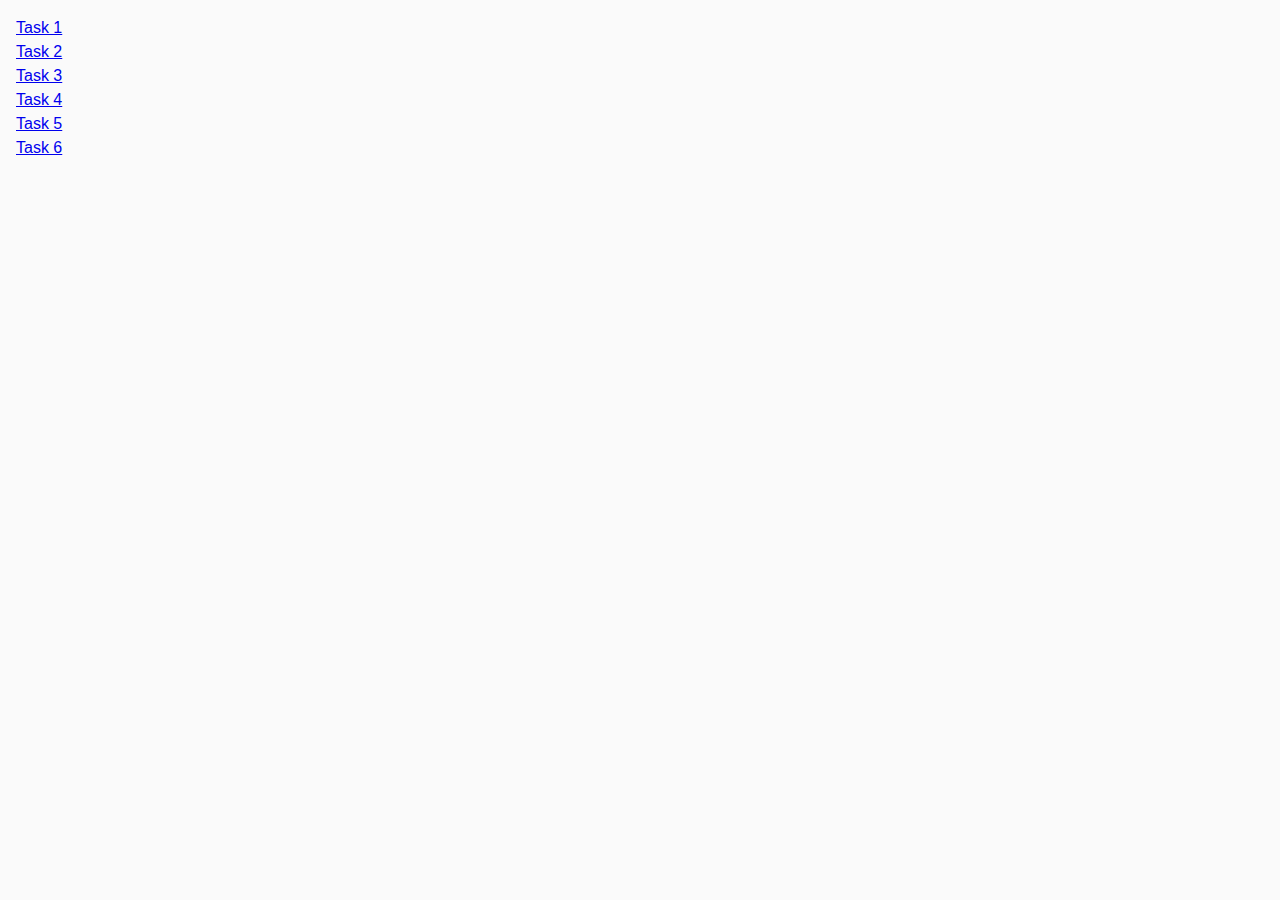
<file: index.html>
<!DOCTYPE html>
<html lang="en">
  <head>
    <meta charset="UTF-8" />
    <meta http-equiv="X-UA-Compatible" content="IE=edge" />
    <meta name="viewport" content="width=device-width, initial-scale=1.0" />
    <title>HW_JS_07_OksanaBode</title>
    
    <link rel="stylesheet" href="./css/common.css" />
  </head>
  <body>
    <ul>
      <li><a href="./task-1.html">Task 1</a></li>
      <li><a href="./task-2.html">Task 2</a></li>
      <li><a href="./task-3.html">Task 3</a></li>
      <li><a href="./task-4.html">Task 4</a></li>
      <li><a href="./task-5.html">Task 5</a></li>
      <li><a href="./task-6.html">Task 6</a></li>
    </ul>
  </body>
</html>
</file>
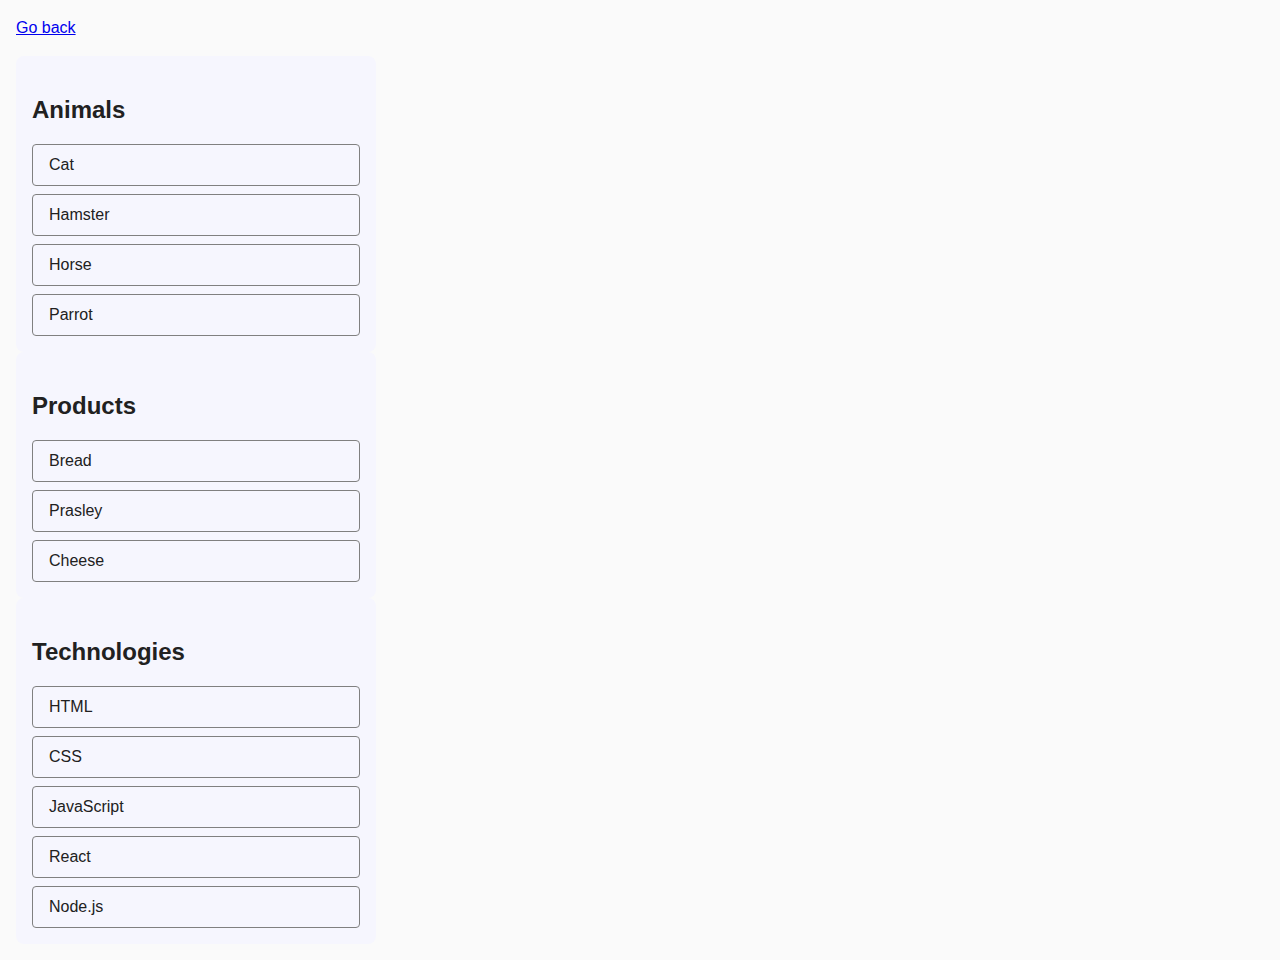
<file: task-1.html>
<!DOCTYPE html>
<html lang="en">
  <head>
    <meta charset="UTF-8" />
    <meta http-equiv="X-UA-Compatible" content="IE=edge" />
    <meta name="viewport" content="width=device-width, initial-scale=1.0" />
    <title>Task 1</title>
    <link rel="stylesheet" href="./css/common.css" />
  </head>
  <body>
    <p><a href="./index.html">Go back</a></p>

    <ul id="categories">
      <li class="item">
        <h2 class="categories-tittle">Animals</h2>

        <ul class="item-list">
          <li>Cat</li>
          <li>Hamster</li>
          <li>Horse</li>
          <li>Parrot</li>
        </ul>
      </li>
      <li class="item">
        <h2 class="categories-tittle">Products</h2>

        <ul class="item-list">
          <li>Bread</li>
          <li>Prasley</li>
          <li>Cheese</li>
        </ul>
      </li>
      <li class="item">
        <h2 class="categories-tittle">Technologies</h2>

        <ul class="item-list">
          <li>HTML</li>
          <li>CSS</li>
          <li>JavaScript</li>
          <li>React</li>
          <li>Node.js</li>
        </ul>
      </li>
    </ul>

    <script src="./js/task-1.js" type="module"></script>
  </body>
</html>
</file>
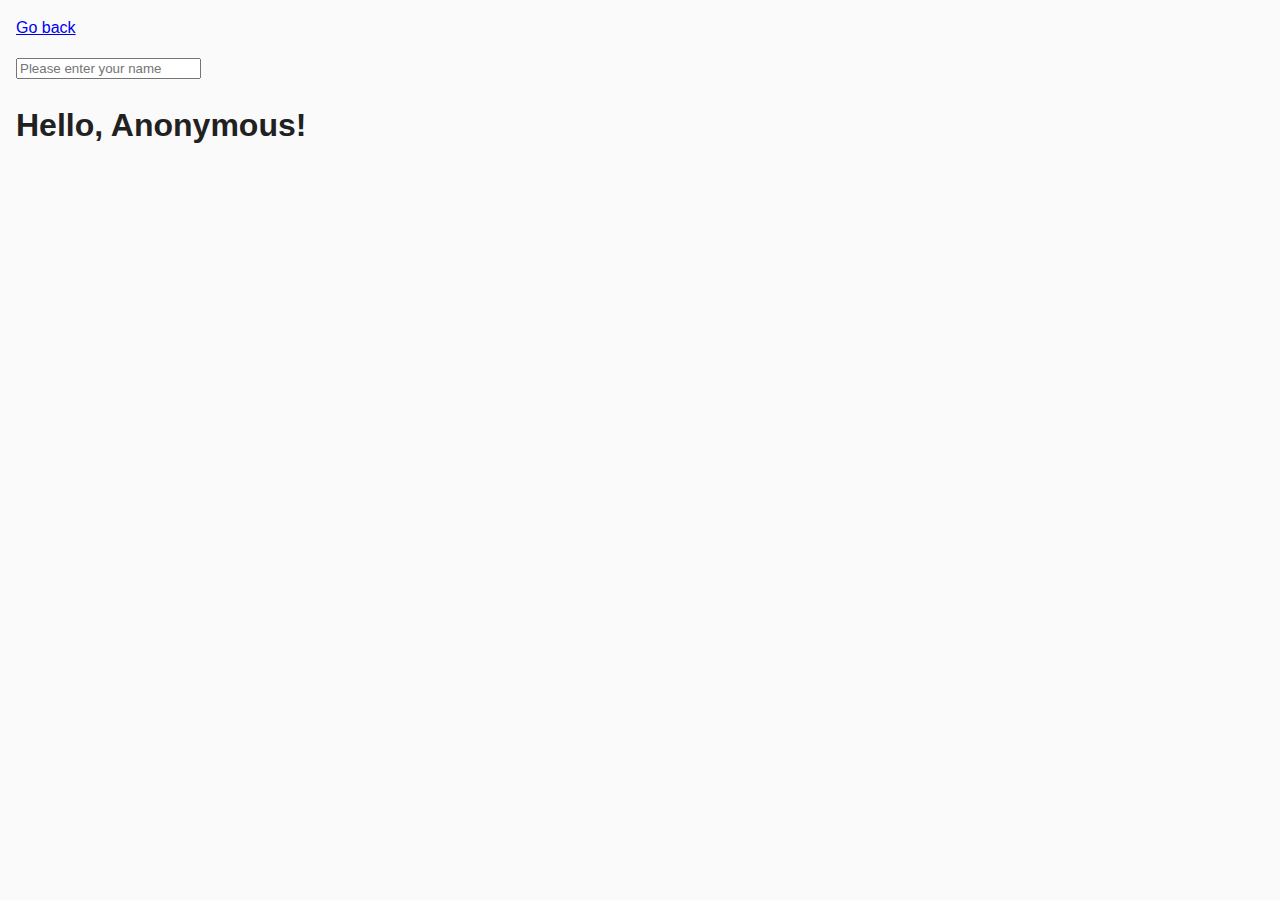
<file: task-3.html>
<!DOCTYPE html>
<html lang="en">
  <head>
    <meta charset="UTF-8" />
    <meta http-equiv="X-UA-Compatible" content="IE=edge" />
    <meta name="viewport" content="width=device-width, initial-scale=1.0" />
    <title>Task 3</title>
    <link rel="stylesheet" href="./css/common.css" />
  </head>
  <body>
    <p><a href="./index.html">Go back</a></p>

    <input type="text" id="name-input" placeholder="Please enter your name" />
    <h1>Hello, <span id="name-output">Anonymous</span>!
    </h1>

    <script src="./js/task-3.js" type="module"></script>
  </body>
</html>
</file>
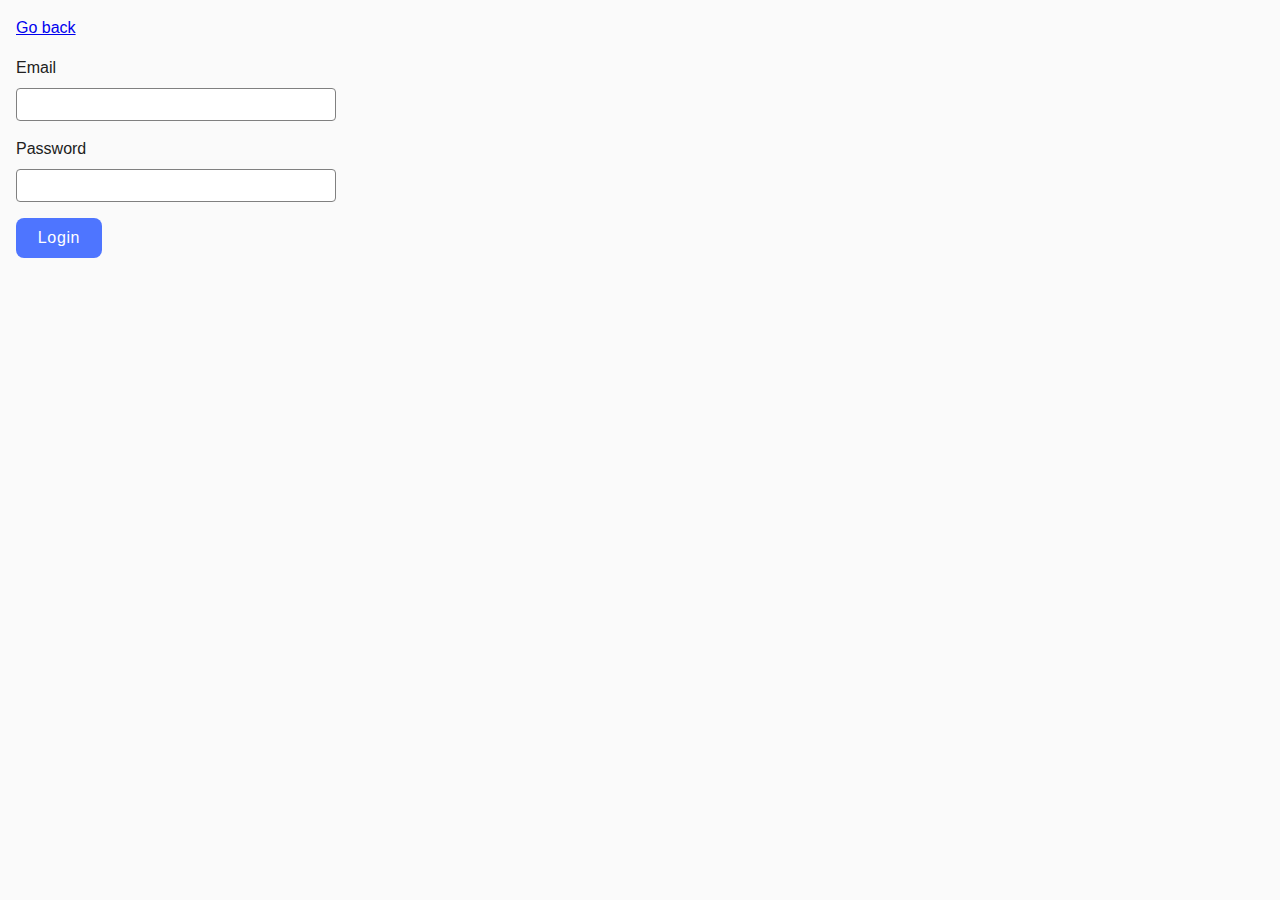
<file: task-4.html>
<!DOCTYPE html>
<html lang="en">
  <head>
    <meta charset="UTF-8" />
    <meta http-equiv="X-UA-Compatible" content="IE=edge" />
    <meta name="viewport" content="width=device-width, initial-scale=1.0" />
    <title>Task 4</title>
    <link rel="stylesheet" href="./css/common.css" />
  </head>
  <body>
    <p><a href="./index.html">Go back</a></p>

    <form class="login-form">
      <label>
        Email
        <input type="email" name="email" />
      </label>
      <label>
        Password
        <input type="password" name="password" />
      </label>
      <button class="button-blue" type="submit">Login</button>
    </form>

    <script src="./js/task-4.js" type="module"></script>
  </body>
</html>
</file>
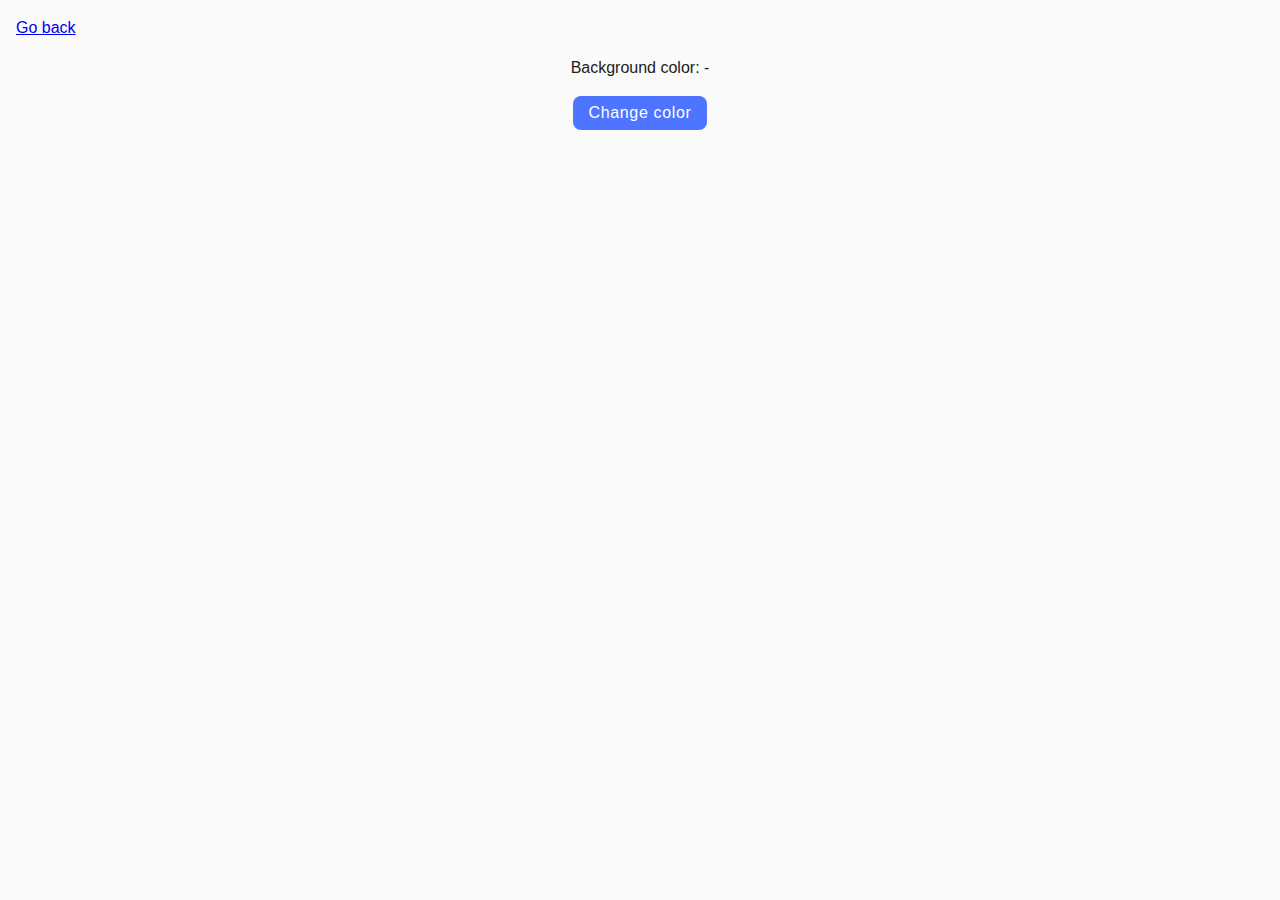
<file: task-5.html>
<!DOCTYPE html>
<html lang="en">
  <head>
    <meta charset="UTF-8" />
    <meta http-equiv="X-UA-Compatible" content="IE=edge" />
    <meta name="viewport" content="width=device-width, initial-scale=1.0" />
    <title>Task 5</title>
    <link rel="stylesheet" href="./css/common.css" />
  </head>
  <body>
    <p><a href="./index.html">Go back</a></p>

    <div class="widget">
      <p>Background color: <span class="color">-</span></p>
      <button type="button" class="change-color button-blue">
        Change color
      </button>
    </div>

    <script src="./js/task-5.js" type="module"></script>
  </body>
</html>
</file>
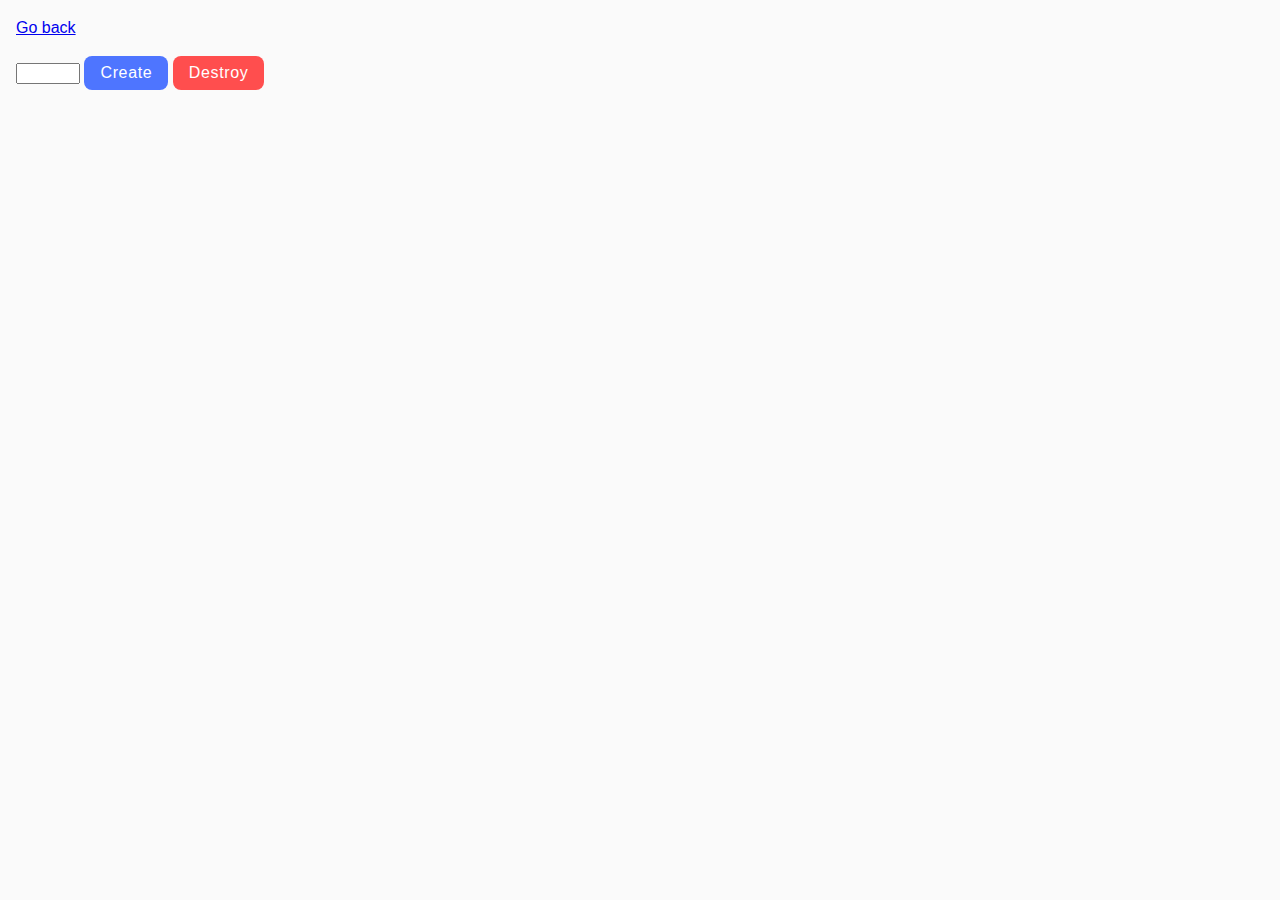
<file: task-6.html>
<!DOCTYPE html>
<html lang="en">
  <head>
    <meta charset="UTF-8" />
    <meta http-equiv="X-UA-Compatible" content="IE=edge" />
    <meta name="viewport" content="width=device-width, initial-scale=1.0" />
    <title>Task 6</title>
    <link rel="stylesheet" href="./css/common.css" />
  </head>
  <body>
    <p><a href="./index.html">Go back</a></p>

    <div id="controls">
      <input type="number" min="1" max="100" step="1" />
      <button class="button-blue" type="button" data-create>Create</button>
      <button class="button-red" type="button" data-destroy>Destroy</button>
    </div>

    <div id="boxes"></div>

    <script src="./js/task-6.js" type="module"></script>
  </body>
</html>
</file>
<file: css/common.css>
* {
    box-sizing: border-box;
  }
  
  body {
    margin: 16px;
    font-family: -apple-system, BlinkMacSystemFont, 'Segoe UI', Roboto, Oxygen,
      Ubuntu, Cantarell, 'Open Sans', 'Helvetica Neue', sans-serif;
    -webkit-font-smoothing: antialiased;
    -moz-osx-font-smoothing: grayscale;
    background-color: #fafafa;
    color: #212121;
    line-height: 1.5;
  }
  
  .button-blue {
    border-radius: 8px;
    background-color: #4E75FF;
    color: #FFF;
    border: none;
  
    font-size: 16px;
    font-weight: 500;
    letter-spacing: 0.04em;
  
    transition: background-color 250ms cubic-bezier(0.4, 0, 0.2, 1);
  
    padding: 8px 16px;
  }
  
  .button-blue:hover {
    background-color: #6C8CFF;
  }
  
  .categories {
    display: flex;
    flex-direction: column;
    gap: 24px;
  }
  

  ul {
    list-style-type: none;
    margin-top: 0;
    margin-bottom: 0;
    padding-left: 0;
  }

  .item {
    max-width: 360px;
    border-radius: 8px;
    background-color: #F6F6FE;
  
    padding: 16px;
  }
  
  .categories-tittle {
    font-size: 24px;
    font-weight: 600;
   
  
    margin-bottom: 16px;
  }
  
  .item-list li {
    border-radius: 4px;
    border: 1px solid #808080;
  
    font-size: 16px;
    
    padding: 8px 16px;
  }
  
  .item-list li:not(:last-child) {
    margin-bottom: 8px;
  }
  
  .gallery {
    display: flex;
    flex-wrap: wrap;
    justify-content: center;
    gap: 24px;
    row-gap: 48px;
  }
  
  .gallery img {
    max-width: 360px;
    height: 100%;
  }

  .login-form {
    display: flex;
    flex-direction: column;
    max-width: 320px;
  }
  
  .login-form label {
    font-size: 16px;
  
    margin-bottom: 16px;
  }
  .login-form input {
    width: 100%;
    border-radius: 4px;
    border: 1px solid #808080;
    outline: transparent;
  
    padding: 8px 16px;
    margin-top: 8px;
  }
  
  .login-form .button-blue {
    width: 86px;
    height: 40px;
  }

  .widget {
    text-align: center;
  }
  
  .widget p, .widget span {
    font-size: 16px;
    margin-bottom: 16px;
  }
  
  .button-red {
    border-radius: 8px;
    background-color: #FF4E4E;
    color: #FFF;
    border: none;
  
    font-size: 16px;
    font-weight: 500;
    letter-spacing: 0.04em;
  
    transition: background-color 250ms cubic-bezier(0.4, 0, 0.2, 1);
  
    padding: 8px 16px;
  }
  
  .button-red:hover {
    background-color: #FF7070;
  }
</file>
